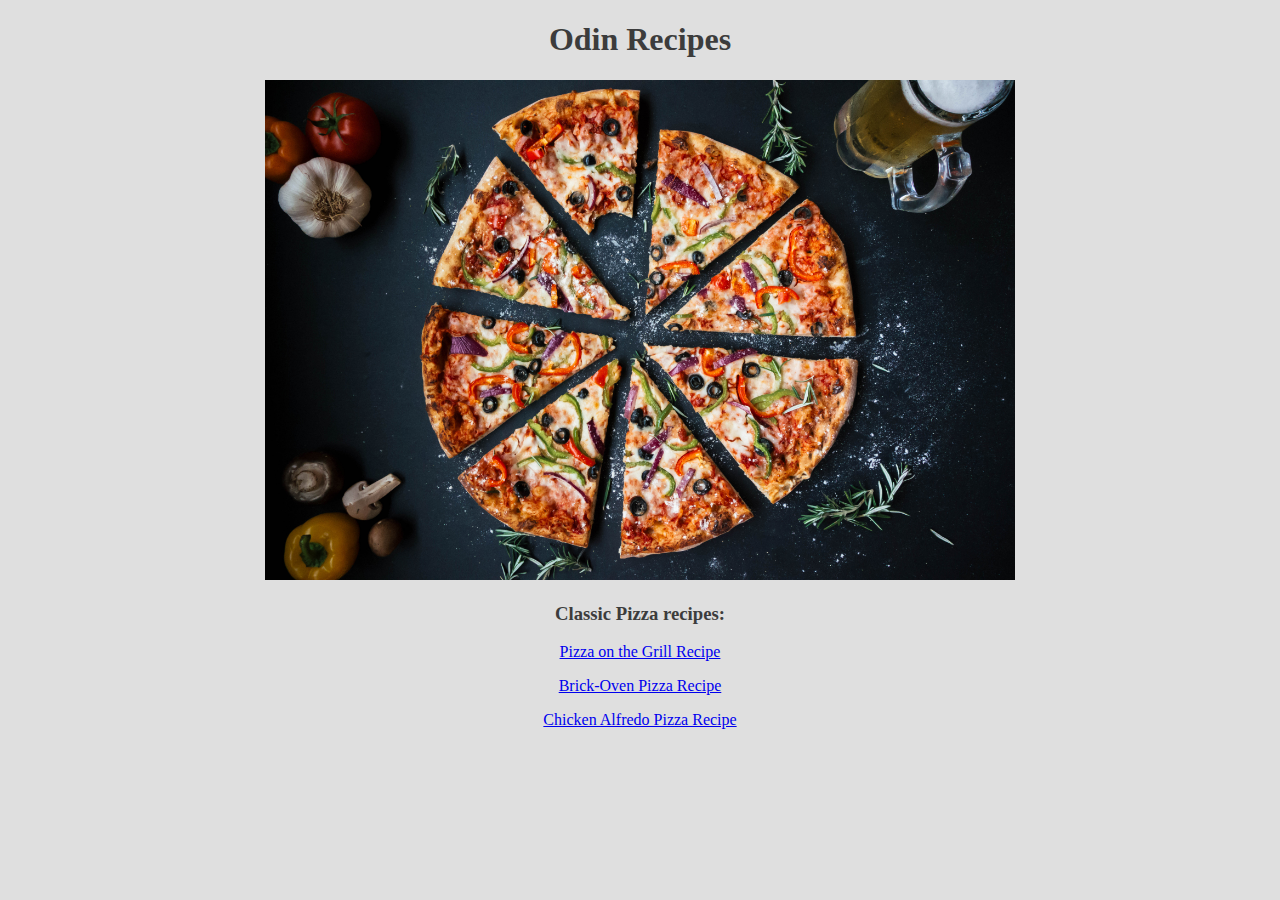
<file: index.html>
<!DOCTYPE html>
<html lang="en">
<head class="index">
    <meta charset="UTF-8">
    <meta name="viewport" content="width=device-width, initial-scale=1.0">
    <link rel="stylesheet" href="./styles/style.css">
    <title>Pizza Recipes</title>
</head>
<body class="index">
    <h1>Odin Recipes</h1>
    <img src="./images/pizza-main.jpeg" alt="Main Pizza picture" width="750" class="center">
    <h3> Classic Pizza recipes: </h3>
    <p><a href="pizza-grill.html">Pizza on the Grill Recipe</a></p>
    <p><a href="brick-pizza.html">Brick-Oven Pizza Recipe</a></p>
    <p><a href="alfredo-pizza.html">Chicken Alfredo Pizza Recipe</a></p>
</body>
</html>
</file>
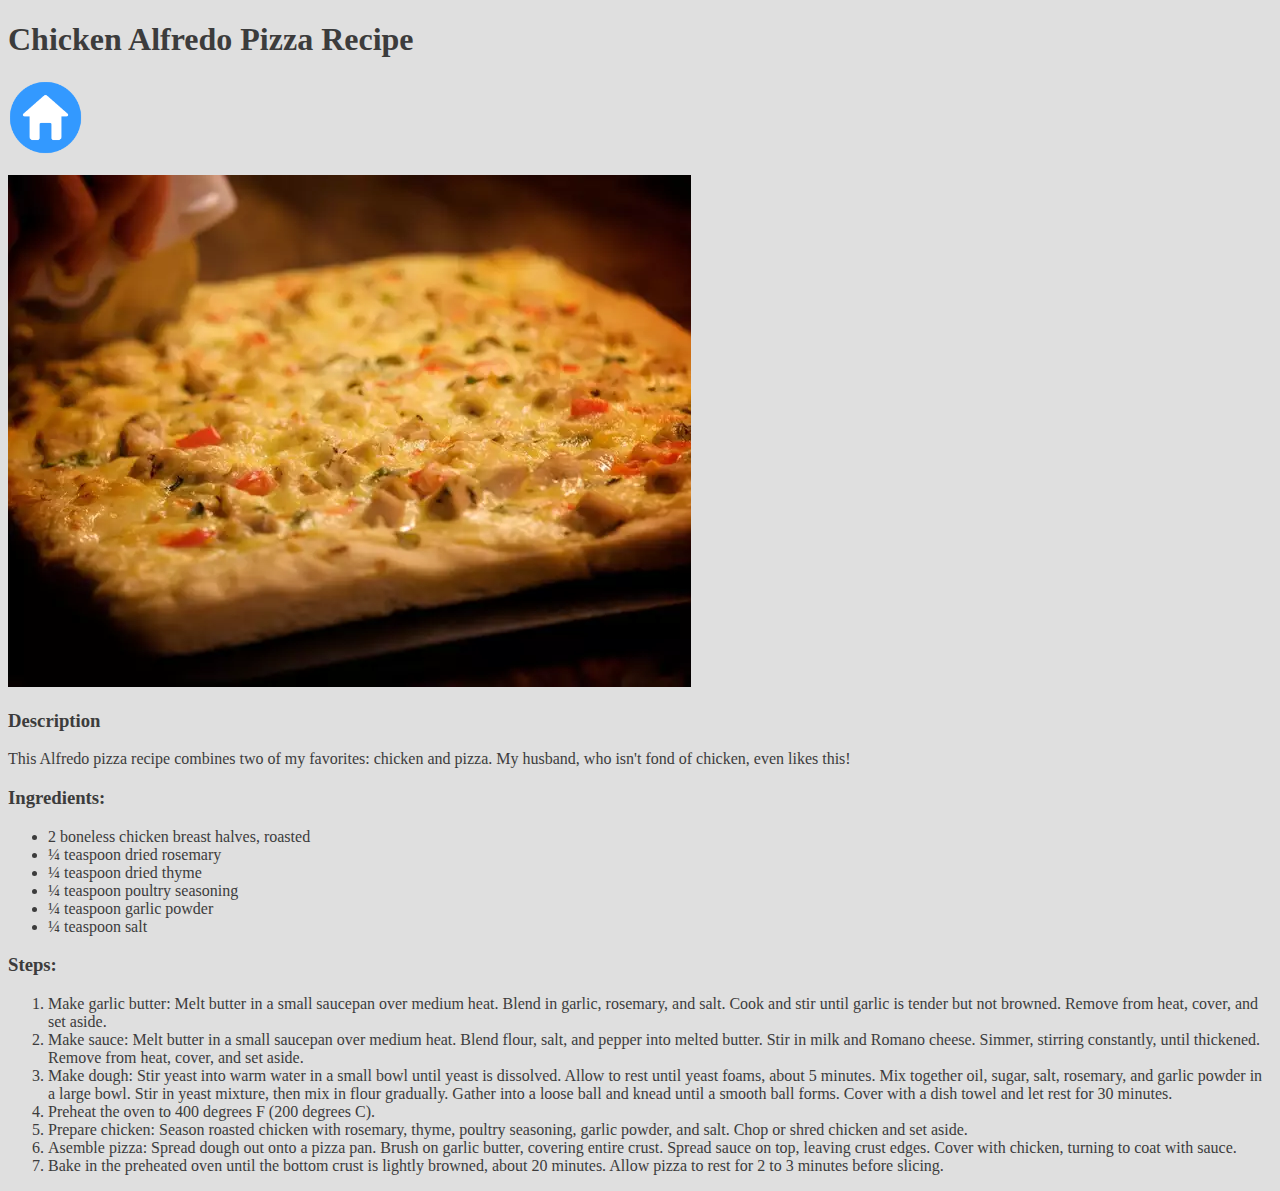
<file: alfredo-pizza.html>
<!DOCTYPE html>
<html lang="en">
<head class="index others">
    <meta charset="UTF-8">
    <meta name="viewport" content="width=device-width, initial-scale=1.0">
    <link rel="stylesheet" href="./styles/style.css">
    <title>Recipes | Chicken Alfredo Pizza</title>
</head>
<body class="index others">
    <h1>Chicken Alfredo Pizza Recipe</h1>
    <p><a href="./index.html"><img src="./images/home.png" width="75"></a></p>
    <p><img src="./images/3-chicken-alfredo.webp"></p>
    <p><h3>Description</h3></p>
    <p>This Alfredo pizza recipe combines two of my favorites: chicken and pizza. My husband, who isn't fond of chicken, even likes this!
    </p>
    <h3>Ingredients:</h3>
    <ul>
        <li>2 boneless chicken breast halves, roasted</li>
        <li>¼ teaspoon dried rosemary</li>
        <li>¼ teaspoon dried thyme</li>
        <li>¼ teaspoon poultry seasoning</li>
        <li>¼ teaspoon garlic powder</li>
        <li>¼ teaspoon salt</li>
    </ul>
    <h3>Steps:</h3>
    <ol>
        <li>Make garlic butter: Melt butter in a small saucepan over medium heat. Blend in garlic, rosemary, and salt. Cook and stir until garlic is tender but not browned. Remove from heat, cover, and set aside.        </li>
        <li>Make sauce: Melt butter in a small saucepan over medium heat. Blend flour, salt, and pepper into melted butter. Stir in milk and Romano cheese. Simmer, stirring constantly, until thickened. Remove from heat, cover, and set aside.        </li>
        <li>Make dough: Stir yeast into warm water in a small bowl until yeast is dissolved. Allow to rest until yeast foams, about 5 minutes. Mix together oil, sugar, salt, rosemary, and garlic powder in a large bowl. Stir in yeast mixture, then mix in flour gradually. Gather into a loose ball and knead until a smooth ball forms. Cover with a dish towel and let rest for 30 minutes.        </li>
        <li>Preheat the oven to 400 degrees F (200 degrees C).        </li>
        <li>Prepare chicken: Season roasted chicken with rosemary, thyme, poultry seasoning, garlic powder, and salt. Chop or shred chicken and set aside.        </li>
        <li>Asemble pizza: Spread dough out onto a pizza pan. Brush on garlic butter, covering entire crust. Spread sauce on top, leaving crust edges. Cover with chicken, turning to coat with sauce.        </li>
        <li>Bake in the preheated oven until the bottom crust is lightly browned, about 20 minutes. Allow pizza to rest for 2 to 3 minutes before slicing.        </li>

    </ol>
</body>
</html>
</file>
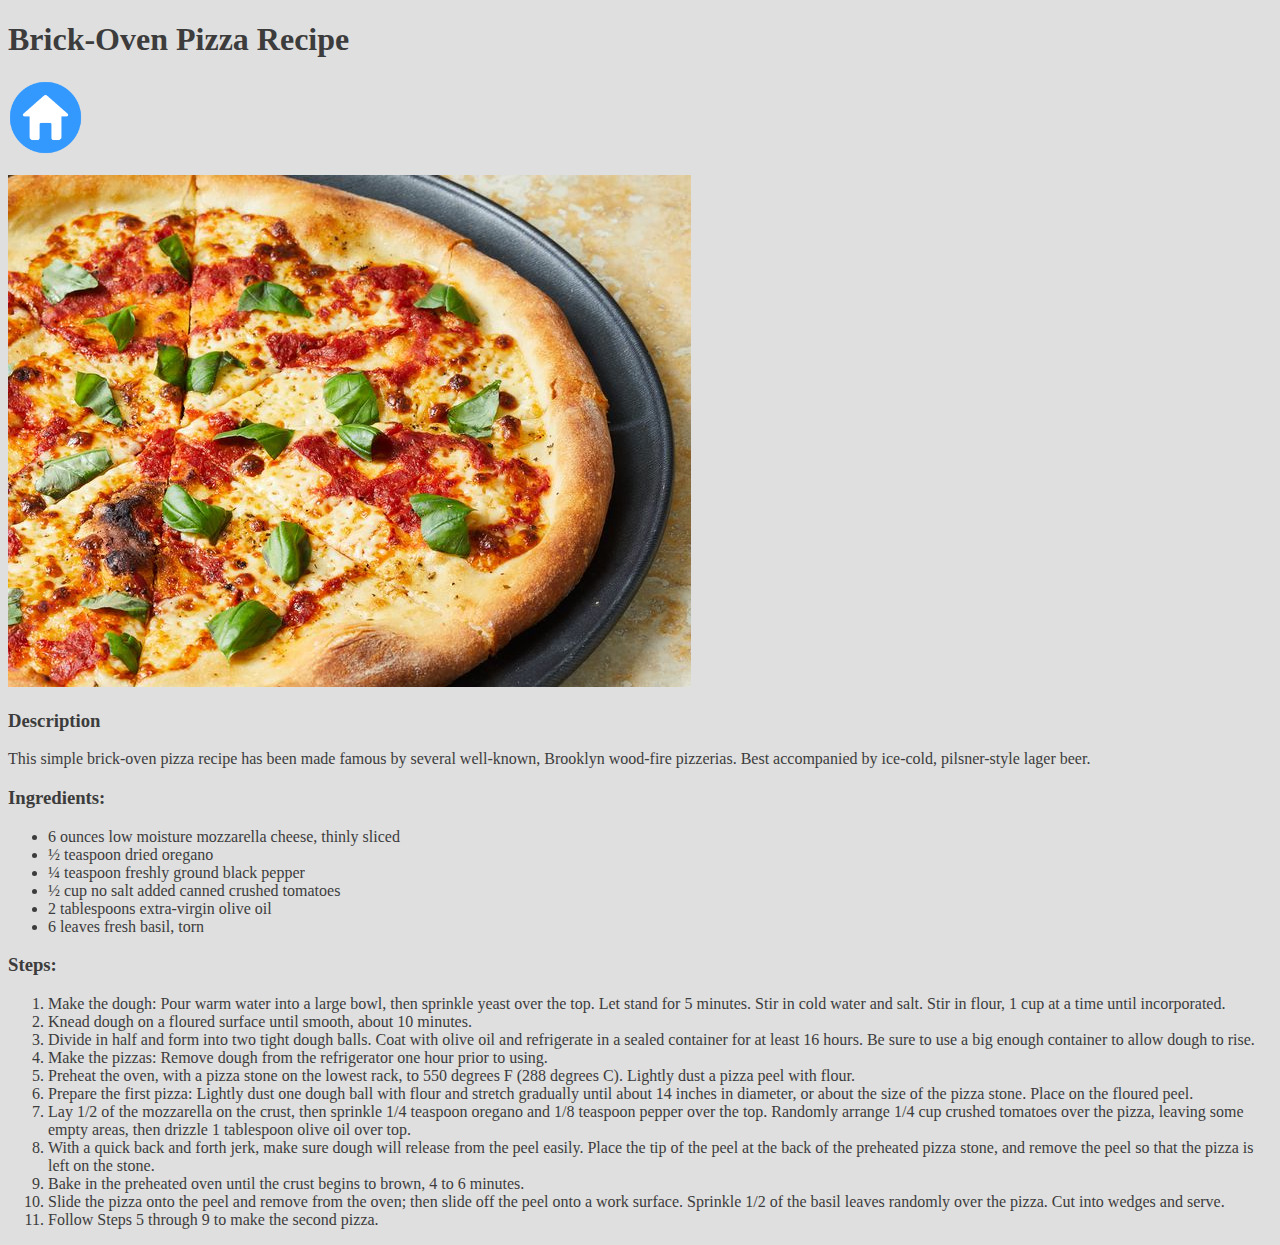
<file: brick-pizza.html>
<!DOCTYPE html>
<html lang="en">
<head class="index others">
    <meta charset="UTF-8">
    <meta name="viewport" content="width=device-width, initial-scale=1.0">
    <link rel="stylesheet" href="./styles/style.css">
    <title>Recipes | Brick-Oven Pizza</title>
</head>
<body class="index others">
    <h1>Brick-Oven Pizza Recipe</h1>
    <p><a href="./index.html"><img src="./images/home.png" width="75"></a></p>
    <img src="./images/2-brick-oven-pizza.jpeg">
    <p><h3>Description</h3></p>
    <p>This simple brick-oven pizza recipe has been made famous by several well-known, Brooklyn wood-fire pizzerias. Best accompanied by ice-cold, pilsner-style lager beer.
    </p>
    <h3>Ingredients:</h3>
    <ul>
        <li>6 ounces low moisture mozzarella cheese, thinly sliced</li>
        <li>½ teaspoon dried oregano</li>
        <li>¼ teaspoon freshly ground black pepper</li>
        <li>½ cup no salt added canned crushed tomatoes</li>
        <li>2 tablespoons extra-virgin olive oil</li>
        <li>6 leaves fresh basil, torn</li>
    </ul>
    <h3>Steps:</h3>
    <ol>
        <li>Make the dough: Pour warm water into a large bowl, then sprinkle yeast over the top. Let stand for 5 minutes. Stir in cold water and salt. Stir in flour, 1 cup at a time until incorporated.        </li>
        <li>Knead dough on a floured surface until smooth, about 10 minutes.        </li>
        <li>Divide in half and form into two tight dough balls. Coat with olive oil and refrigerate in a sealed container for at least 16 hours. Be sure to use a big enough container to allow dough to rise.        </li>
        <li>Make the pizzas: Remove dough from the refrigerator one hour prior to using.        </li>
        <li>Preheat the oven, with a pizza stone on the lowest rack, to 550 degrees F (288 degrees C). Lightly dust a pizza peel with flour.        </li>
        <li>Prepare the first pizza: Lightly dust one dough ball with flour and stretch gradually until about 14 inches in diameter, or about the size of the pizza stone. Place on the floured peel.        </li>
        <li>Lay 1/2 of the mozzarella on the crust, then sprinkle 1/4 teaspoon oregano and 1/8 teaspoon pepper over the top. Randomly arrange 1/4 cup crushed tomatoes over the pizza, leaving some empty areas, then drizzle 1 tablespoon olive oil over top.        </li>
        <li>With a quick back and forth jerk, make sure dough will release from the peel easily. Place the tip of the peel at the back of the preheated pizza stone, and remove the peel so that the pizza is left on the stone.        </li>
        <li>Bake in the preheated oven until the crust begins to brown, 4 to 6 minutes.        </li>
        <li>Slide the pizza onto the peel and remove from the oven; then slide off the peel onto a work surface. Sprinkle 1/2 of the basil leaves randomly over the pizza. Cut into wedges and serve.        </li>
        <li>Follow Steps 5 through 9 to make the second pizza.        </li>
        
    </ol>

</body>
</html>
</file>
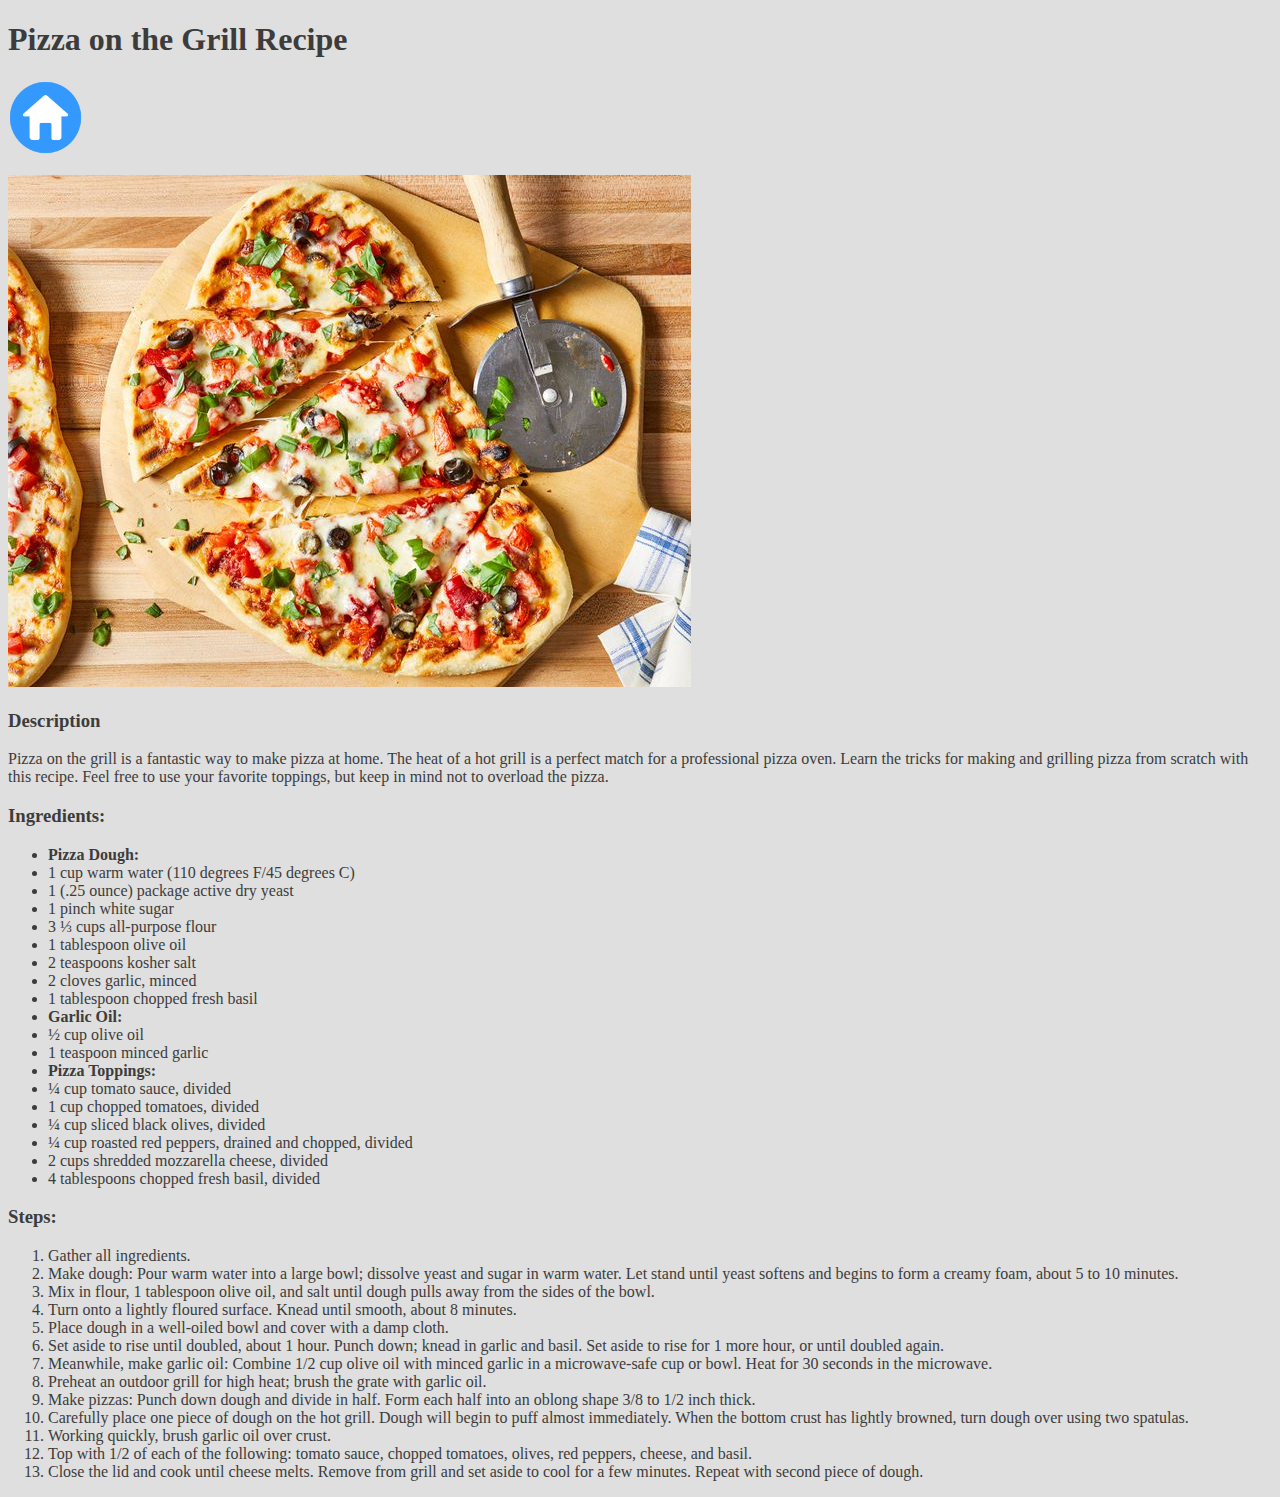
<file: pizza-grill.html>
<!DOCTYPE html>
<html lang="en">
<head class="index others">
    <meta charset="UTF-8">
    <meta name="viewport" content="width=device-width, initial-scale=1.0">
    <link rel="stylesheet" href="./styles/style.css">
    <title>Recipes | Pizza Grill</title>
</head>
<body class="index others">
    <h1>Pizza on the Grill Recipe</h1>
    <p><a href="./index.html"><img src="./images/home.png" width="75"></a></p>
    <img src="./images/1-pizza-grill.jpeg">
    <p><h3>Description</h3></p>
    <p>Pizza on the grill is a fantastic way to make pizza at home. The heat of a hot grill is a perfect match for a professional pizza oven. Learn the tricks for making and grilling pizza from scratch with this recipe. Feel free to use your favorite toppings, but keep in mind not to overload the pizza.
    </p>
    <h3>Ingredients:</h3>
    <ul>
        <li><strong>Pizza Dough:</strong>
        <li>1 cup warm water (110 degrees F/45 degrees C)</li>    
        <li>1 (.25 ounce) package active dry yeast
        <li>1 pinch white sugar
        <li>3 ⅓ cups all-purpose flour
        <li>1 tablespoon olive oil
        <li>2 teaspoons kosher salt
        <li>2 cloves garlic, minced
        <li>1 tablespoon chopped fresh basil
        <li><strong>Garlic Oil:</strong>
        <li>½ cup olive oil
        <li>1 teaspoon minced garlic
        <li><strong>Pizza Toppings:</strong>
        <li>¼ cup tomato sauce, divided
        <li>1 cup chopped tomatoes, divided
        <li>¼ cup sliced black olives, divided
        <li>¼ cup roasted red peppers, drained and chopped, divided
        <li>2 cups shredded mozzarella cheese, divided
        <li>4 tablespoons chopped fresh basil, divided
    </ul>
    <h3>Steps:</h3>
    <ol>
        <li>Gather all ingredients.</li>
        <li>Make dough: Pour warm water into a large bowl; dissolve yeast and sugar in warm water. Let stand until yeast softens and begins to form a creamy foam, about 5 to 10 minutes.</li>
        <li>Mix in flour, 1 tablespoon olive oil, and salt until dough pulls away from the sides of the bowl.        </li>
        <li>Turn onto a lightly floured surface. Knead until smooth, about 8 minutes.        </li>
        <li>
            Place dough in a well-oiled bowl and cover with a damp cloth.
        </li>
        <li>Set aside to rise until doubled, about 1 hour. Punch down; knead in garlic and basil. Set aside to rise for 1 more hour, or until doubled again.        </li>
        <li>Meanwhile, make garlic oil: Combine 1/2 cup olive oil with minced garlic in a microwave-safe cup or bowl. Heat for 30 seconds in the microwave.        </li>
        <li>Preheat an outdoor grill for high heat; brush the grate with garlic oil.        </li>
        <li>Make pizzas: Punch down dough and divide in half. Form each half into an oblong shape 3/8 to 1/2 inch thick.        </li>
        <li>Carefully place one piece of dough on the hot grill. Dough will begin to puff almost immediately. When the bottom crust has lightly browned, turn dough over using two spatulas.        </li>
        <li>Working quickly, brush garlic oil over crust.        </li>
        <li>Top with 1/2 of each of the following: tomato sauce, chopped tomatoes, olives, red peppers, cheese, and basil.        </li>
        <li>Close the lid and cook until cheese melts. Remove from grill and set aside to cool for a few minutes. Repeat with second piece of dough.        </li>
    </ol>
</body>
</html>
</file>
<file: styles/style.css>
.index {
  background-color: rgb(223, 223, 223);
  color: rgb(60, 60, 60);
  text-align: center;
}

.index.others {
  text-align: left;
}
</file>
